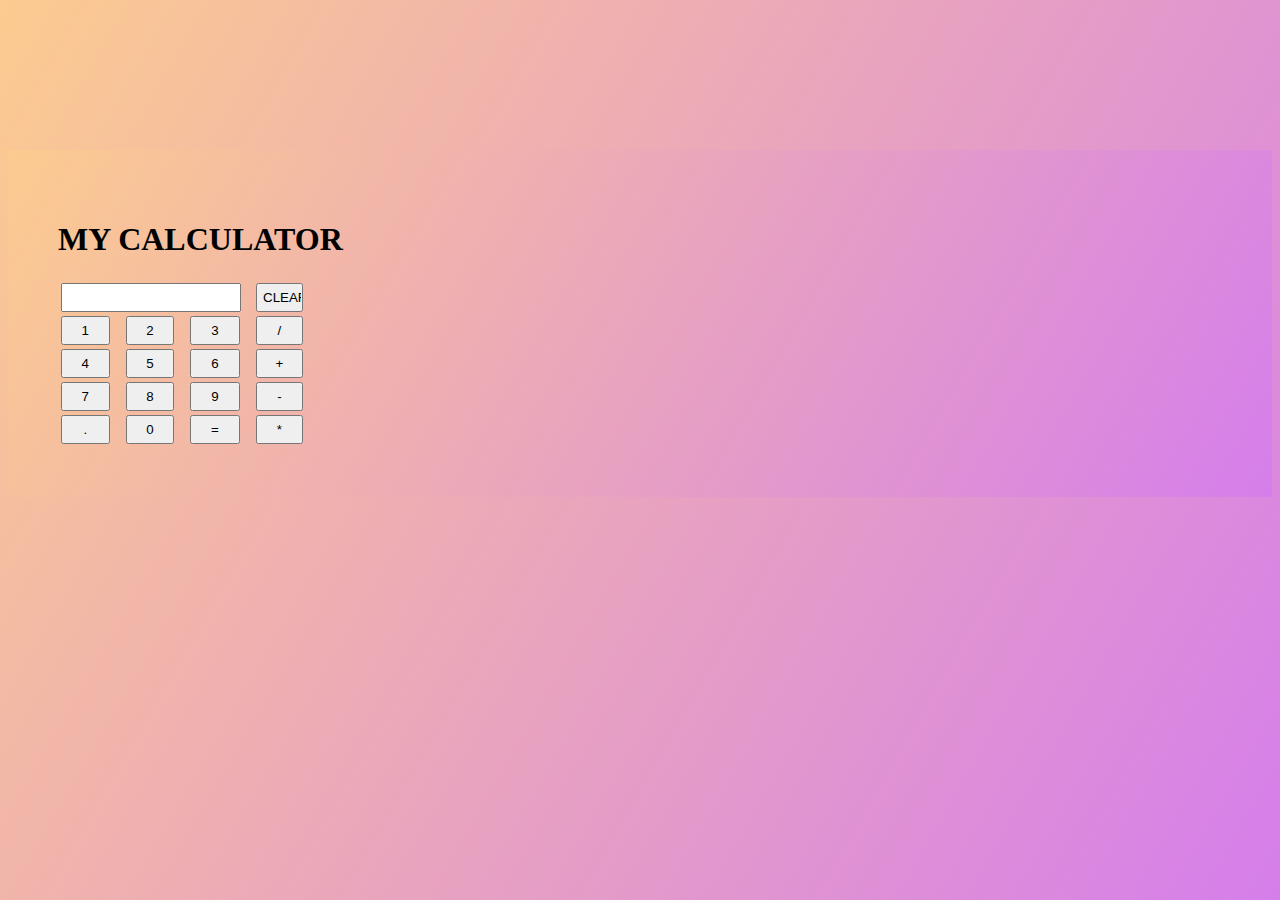
<file: internship/calculator/index.html>
<html>
    <head>
        <title>MY calculator</title>
        <link rel="stylesheet" href="./style.css">
        <link href="https://cdn.jsdelivr.net/npm/bootstrap@5.3.0-alpha3/dist/css/bootstrap.min.css" rel="stylesheet" integrity="sha384-KK94CHFLLe+nY2dmCWGMq91rCGa5gtU4mk92HdvYe+M/SXH301p5ILy+dN9+nJOZ" crossorigin="anonymous">
    </head>
    <body>
       <div class="container">
        <div class="row justify-content-center">
            <div class="col-md-6 text-center shadow-lg p-3 mb-5 bg-white rounded">
                <h1>MY CALCULATOR</h1>

                <table class="table">
                    <tr>
                        <td colspan="3"><input type="text" id="textarea"> </td>
                        <td><input type="button" class="btn btn-danger" value="CLEAR" onclick="clr()"></td>
                    </tr>

                    <tr>
                        <td><input type="button" value="1"  onclick="display('1')"></td>
                        <td><input type="button" value="2" onclick="display('2')"></td>
                        <td><input type="button" value="3" onclick="display('3')"></td>
                        <td><input type="button" class="btn btn-primary"  value="/" onclick="display('/')"></td>
                    </tr>
                    <tr>
                        <td><input type="button" value="4" onclick="display('4')"></td>
                        <td><input type="button" value="5" onclick="display('5')"></td>
                        <td><input type="button" value="6" onclick="display('6')"></td>
                        <td><input type="button" class="btn btn-primary" value="+" onclick="display('+')"></td>
                    </tr>
                    <tr>
                        <td><input type="button" value="7" onclick="display('7')"></td>
                        <td><input type="button" value="8" onclick="display('8')"></td>
                        <td><input type="button" value="9" onclick="display('9')"></td>
                        <td><input type="button" class="btn btn-primary" value="-" onclick="display('-')"></td>
                    </tr>
                    <tr>
                        <td><input type="button" value="." onclick="display('.')"></td>
                        <td><input type="button" value="0" onclick="display('0')"></td>
                        <td><input type="button" class="btn btn-success" value="=" onclick="calculate()"></td>
                        <td><input type="button" class="btn btn-primary" value="*" onclick="display('*')"></td>
                    </tr>
                </table>
            </div>
        </div>
       </div>
       
    </body>
</html>
<script src="./index.js"></script>
</file>
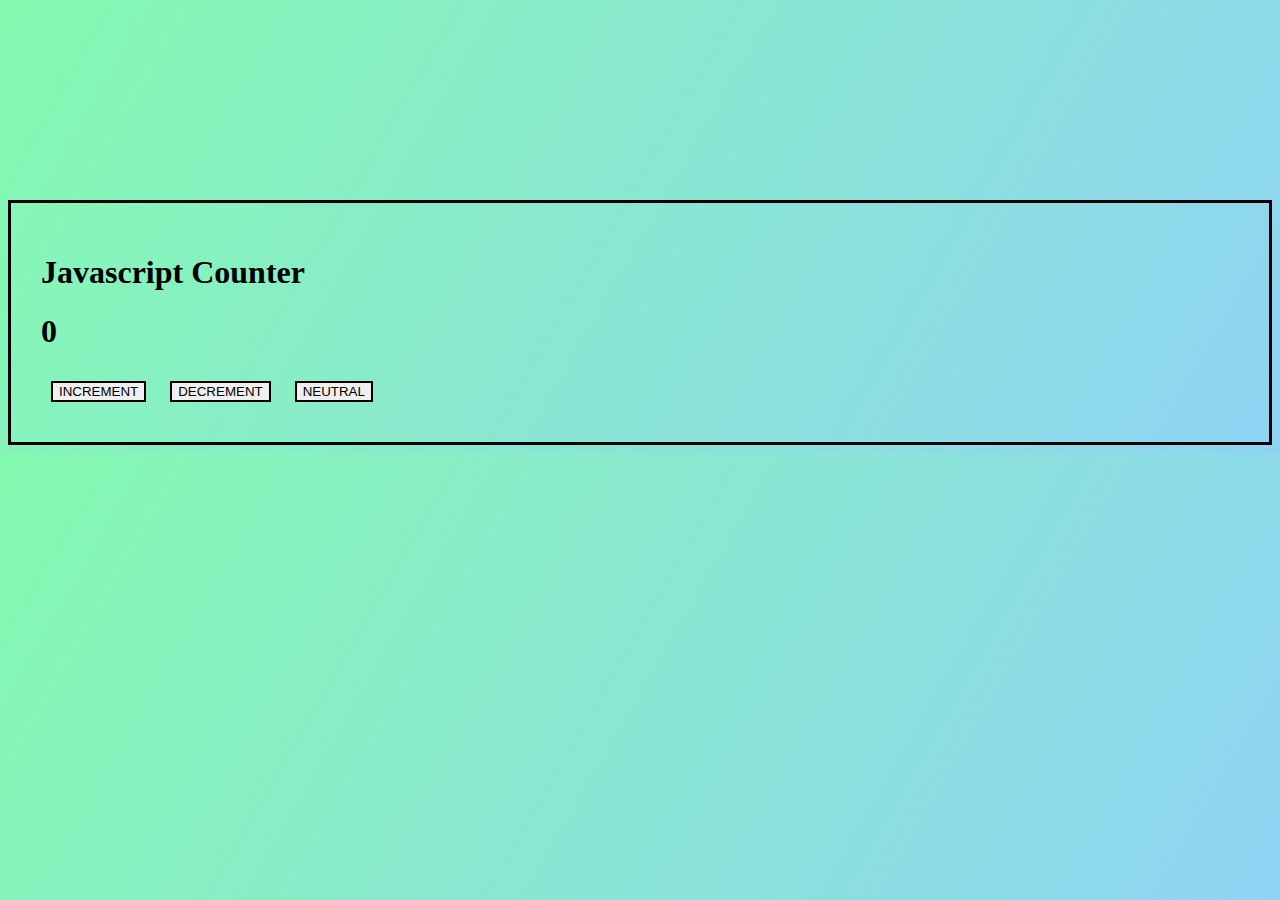
<file: internship/counter/index.html>
<!DOCTYPE html>
<html lang="en">

<head>
    <meta charset="UTF-8">
    <meta http-equiv="X-UA-Compatible" content="IE=edge">
    <meta name="viewport" content="width=device-width, initial-scale=1.0">
    <title>Counter</title>
    <link rel="stylesheet" href="./style.css">
    <link href="https://cdn.jsdelivr.net/npm/bootstrap@5.3.0-alpha3/dist/css/bootstrap.min.css" rel="stylesheet"
        integrity="sha384-KK94CHFLLe+nY2dmCWGMq91rCGa5gtU4mk92HdvYe+M/SXH301p5ILy+dN9+nJOZ" crossorigin="anonymous">
</head>

<body>
    <div class="container">

        <div class="row justify-content-center">
            <div class="col-md-6 text-center"> <!-- col-md-6 mean i need 6 columns -->
                <h1>Javascript Counter</h1>
                <h1 id="number">0</h1>

                <button class="btn btn-success" onclick="increment()">INCREMENT</button>
                <button class="btn btn-danger" onclick="decrement()">DECREMENT</button>
                <button class="btn btn-primary" onclick="neutral()">NEUTRAL</button>
            </div>

        </div>

    </div>

</body>

</html>

<script src="./index.js"></script>
</file>
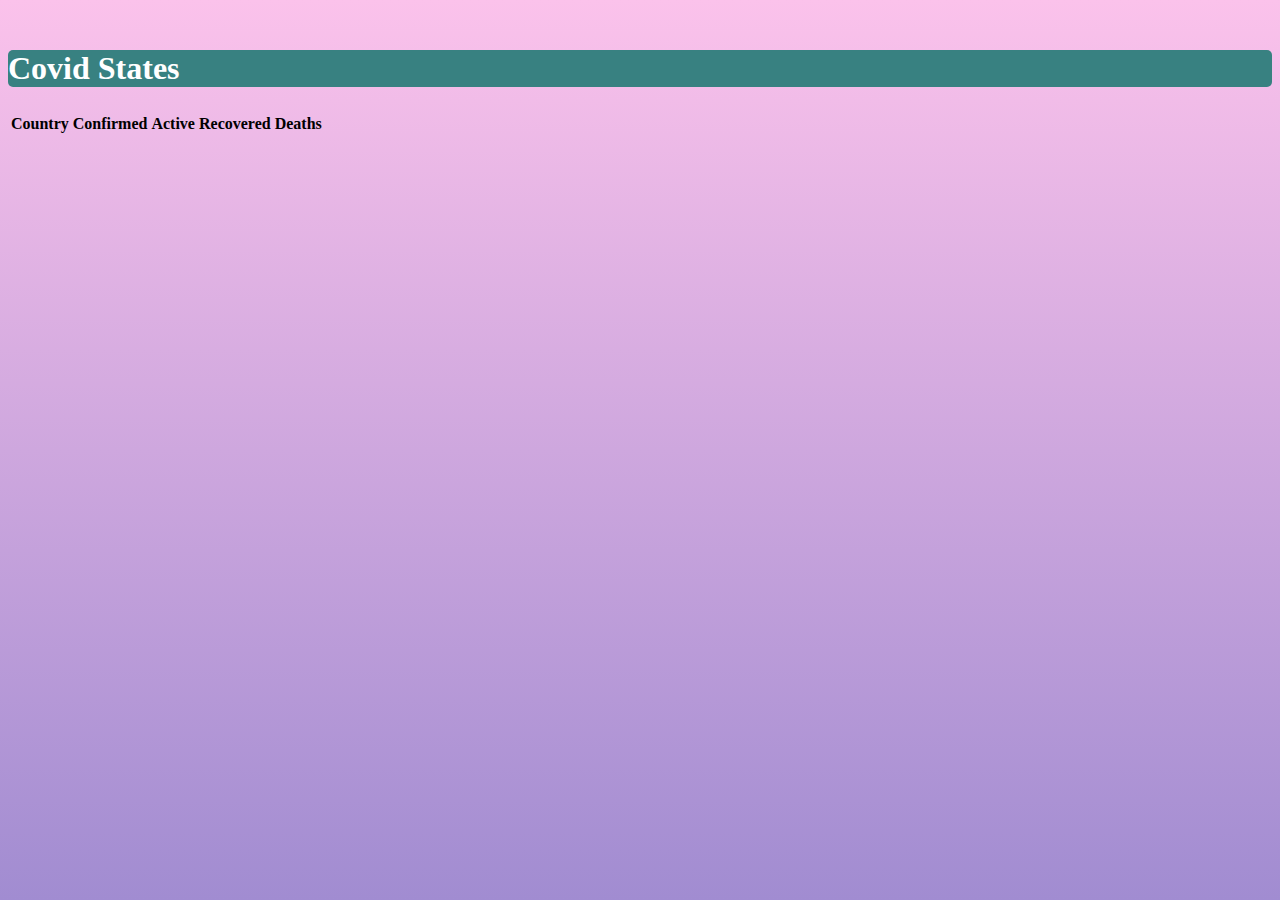
<file: internship/covidstates/index.html>
<html>
    <head>
       <link rel="stylesheet" href="./style.css">
       <link href="https://cdn.jsdelivr.net/npm/bootstrap@5.3.0-alpha3/dist/css/bootstrap.min.css" rel="stylesheet" integrity="sha384-KK94CHFLLe+nY2dmCWGMq91rCGa5gtU4mk92HdvYe+M/SXH301p5ILy+dN9+nJOZ" crossorigin="anonymous">
       <script src="https://ajax.googleapis.com/ajax/libs/jquery/3.6.4/jquery.min.js"></script>
        <link rel="stylesheet" href="https://cdn.datatables.net/1.13.4/css/jquery.dataTables.min.css">
        <script src="https://cdn.datatables.net/1.13.4/js/jquery.dataTables.min.js"></script>
    </head>
    <body>
        <div class="container">
            <div class="row justify-content-center">
                <div class="col-md-8 text-center">
                    <h1>Covid States</h1>
                    <table class="table table-light" id="covidtable">
                        <thead class="thead-dark">
                            <tr>
                                <th>Country</th>
                                <th>Confirmed</th>
                                <th>Active</th>
                                <th>Recovered</th>
                                <th>Deaths</th>
                            </tr>
                        </thead>
                        <tbody id="tbody">

                        </tbody>
                    </table>
                </div>
            </div>
        </div>
        
    </body>
</html>
<script src="./index.js"></script>
</file>
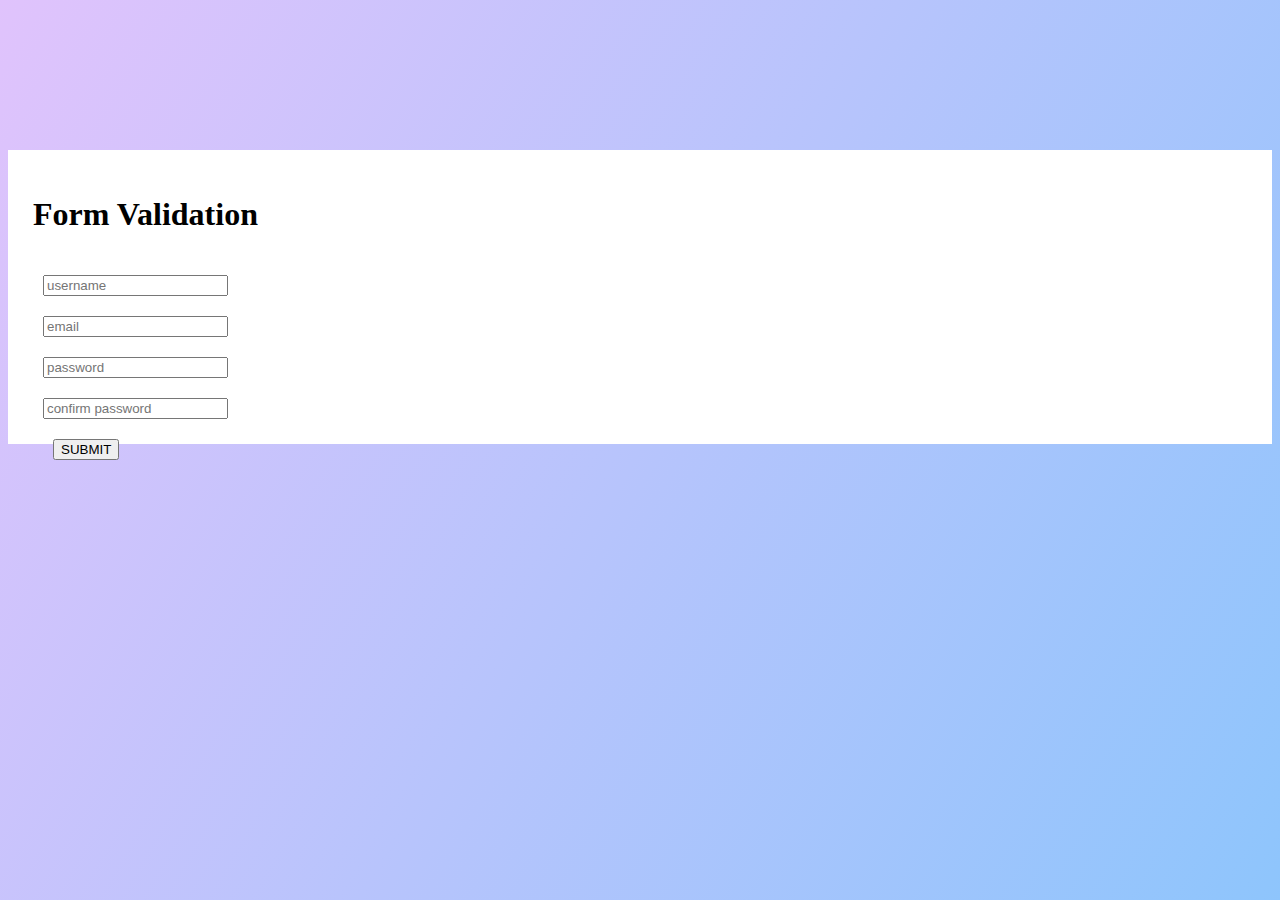
<file: internship/Form_validation/index.html>
<html>
    <head>
       <title>Form-validation</title>
       <link rel="stylesheet" href="./style.css">
       <link href="https://cdn.jsdelivr.net/npm/bootstrap@5.3.0-alpha3/dist/css/bootstrap.min.css" rel="stylesheet" integrity="sha384-KK94CHFLLe+nY2dmCWGMq91rCGa5gtU4mk92HdvYe+M/SXH301p5ILy+dN9+nJOZ" crossorigin="anonymous">
    </head>
    <body>
  <div class="container">
    <div class="row justify-content-center">
        <div class="col-md-5 text-center">
            <h1>Form Validation</h1>
            <input type="text" id="username" class="form-control" placeholder="username">
            <small id="username_error"></small>
             <br>
            <input type="text" id="email" class="form-control" placeholder="email">
            <small id="email_error"></small>
            <br>
            <input type="text" id="password" class="form-control" placeholder="password">
            <small id="password_error"></small>
            <br>
            <input type="text" id="cpassword" class="form-control" placeholder="confirm password">
            <small id="cpassword_error"></small>
            <br>
            <button class="btn btn-primary" onclick="validate()">SUBMIT</button>
        </div>
    </div>
  </div>
    </body>
</html>
<script src="./index.js"></script>
</file>
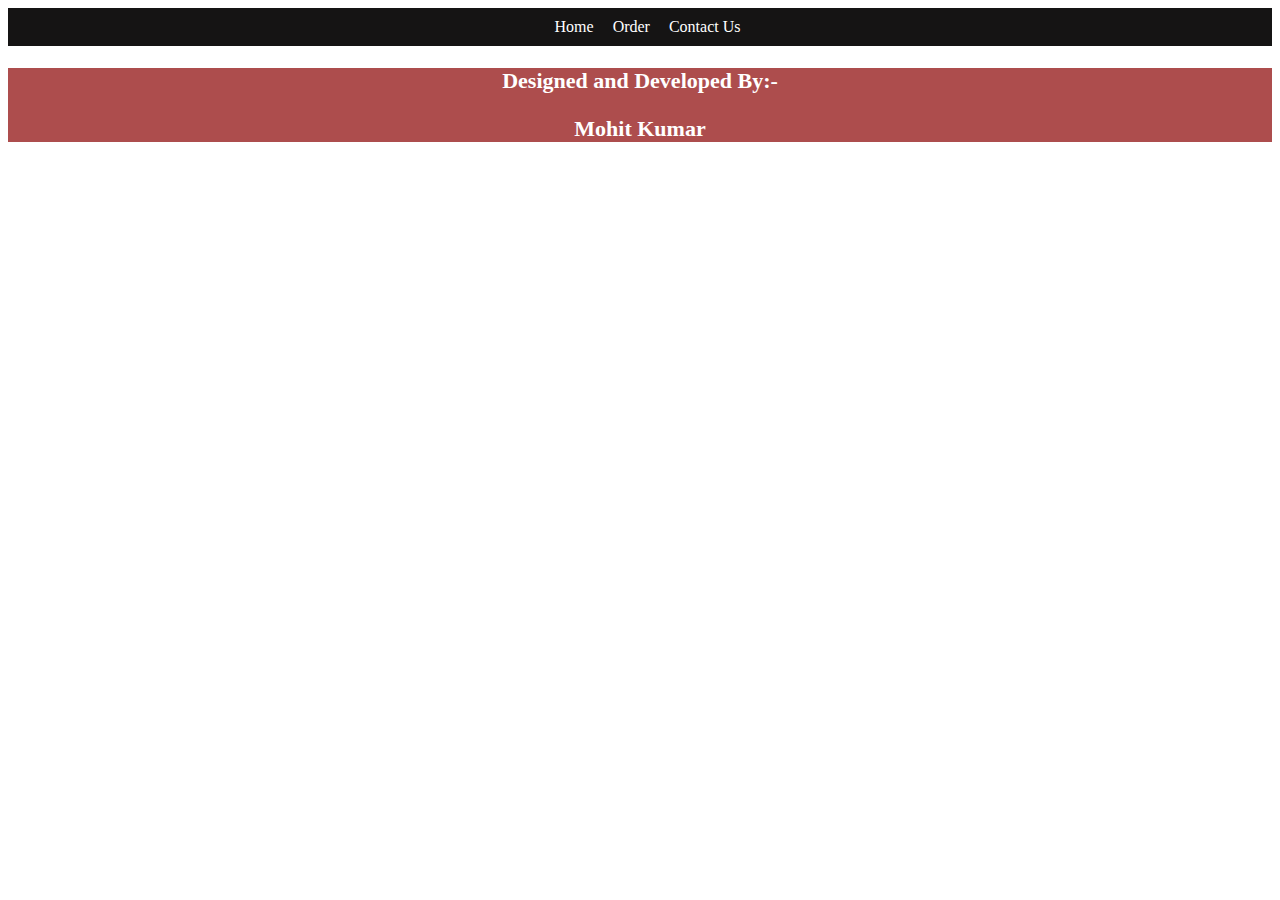
<file: internship/jsmeals/index.html>
<html>

<head>
    <link href="https://cdn.jsdelivr.net/npm/bootstrap@5.3.0-alpha3/dist/css/bootstrap.min.css" rel="stylesheet"
        integrity="sha384-KK94CHFLLe+nY2dmCWGMq91rCGa5gtU4mk92HdvYe+M/SXH301p5ILy+dN9+nJOZ" crossorigin="anonymous">
    <script src="https://ajax.googleapis.com/ajax/libs/jquery/3.6.4/jquery.min.js"></script>
    <link rel="stylesheet" href="./style.css">
</head>

<body>
    
    <div id="navbar">
       

        <ul id="nav-elements">
            <li>Home</li>
            <li>Order</li>
            <li>Contact Us</li>
        </ul>
    </div>

  <div class="container">
    <div id="myitems" class="row justify-content-center">

    </div>
  </div>
  <div id="footer">
       <p>Designed and Developed By:-</p> 
       <p>Mohit Kumar</p> 
  </div>
</body>

</html>
<script src="./index.js"></script>
</file>
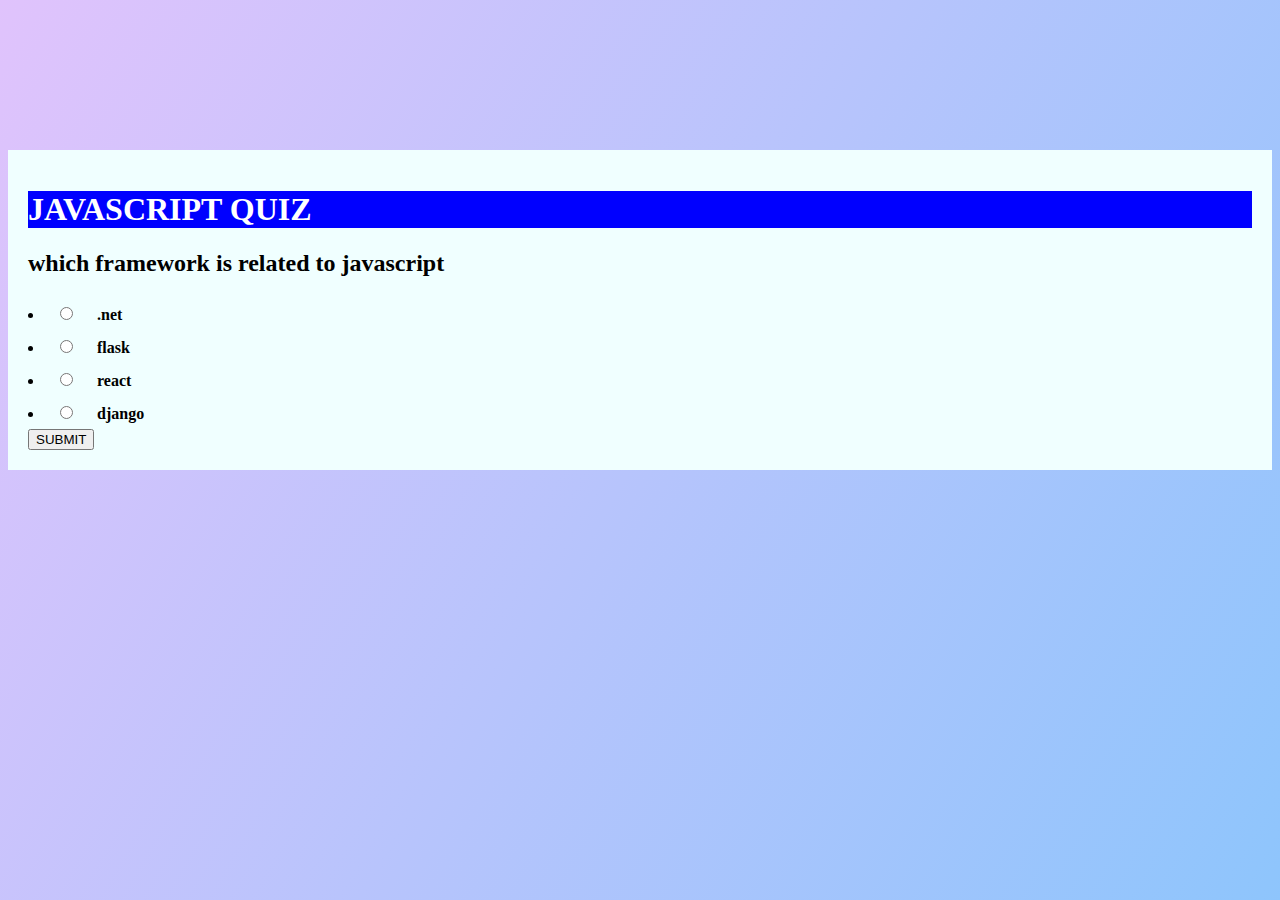
<file: internship/quizapp/index.html>
<html>

<head>
    <link rel="stylesheet" href="./style.css">
    <link href="https://cdn.jsdelivr.net/npm/bootstrap@5.3.0-alpha3/dist/css/bootstrap.min.css" rel="stylesheet"
        integrity="sha384-KK94CHFLLe+nY2dmCWGMq91rCGa5gtU4mk92HdvYe+M/SXH301p5ILy+dN9+nJOZ" crossorigin="anonymous">
</head>

<body>
    <div class="container">
        <div class="row justify-content-center">
            <div class="col-md-7 shadow-lg p-3 mb-5 bg-white rounded">
                <h1 class="text-center">JAVASCRIPT QUIZ</h1>

                <div id="quizdiv">
                    <h2 id="question">Questions</h2>
                    <li>
                        <input type="radio" class="answer" id="a" name="answer">
                        <label for="a" id="a_value">option a</label>
                    </li>

                    <li>
                        <input type="radio" class="answer" id="b" name="answer">
                        <label for="b" id="b_value">option b</label>
                    </li>

                    <li>
                        <input type="radio" class="answer" id="c" name="answer">
                        <label for="c" id="c_value">option c</label>
                    </li>

                    <li>
                        <input type="radio" class="answer" id="d" name="answer">
                        <label for="d" id="d_value">option d</label>
                    </li>
                    <button class="btn btn-primary" id="submit">SUBMIT</button>
                </div>
            </div>
        </div>
    </div>

</body>

</html>
<script src="./index.js"></script>
</file>
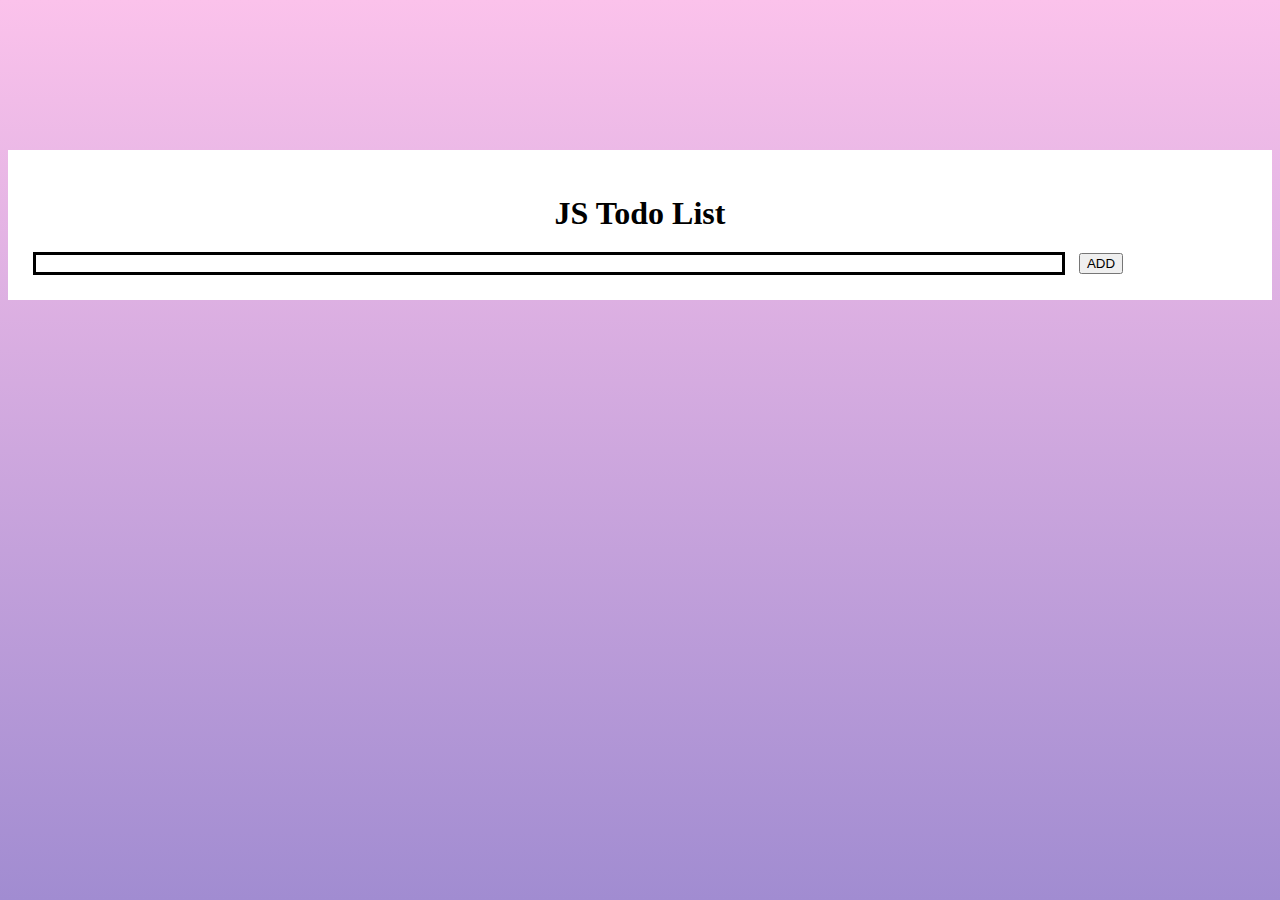
<file: internship/Todolist/index.html>
<html>
    <head>
      <link rel="stylesheet" href="./style.css">
      <link href="https://cdn.jsdelivr.net/npm/bootstrap@5.3.0-alpha3/dist/css/bootstrap.min.css" rel="stylesheet" integrity="sha384-KK94CHFLLe+nY2dmCWGMq91rCGa5gtU4mk92HdvYe+M/SXH301p5ILy+dN9+nJOZ" crossorigin="anonymous">
    </head>
    <body>
        <div class="containe">
            <div class="row justify-content-center">
                <div class="col-md-5">
                    <h1>JS Todo List</h1>
                    <input type="text" class="form-control" id="taskname">
                    <button class="btn btn-success">ADD</button>
                </div>
            </div>
        </div>
        
    </body>
</html>
</file>
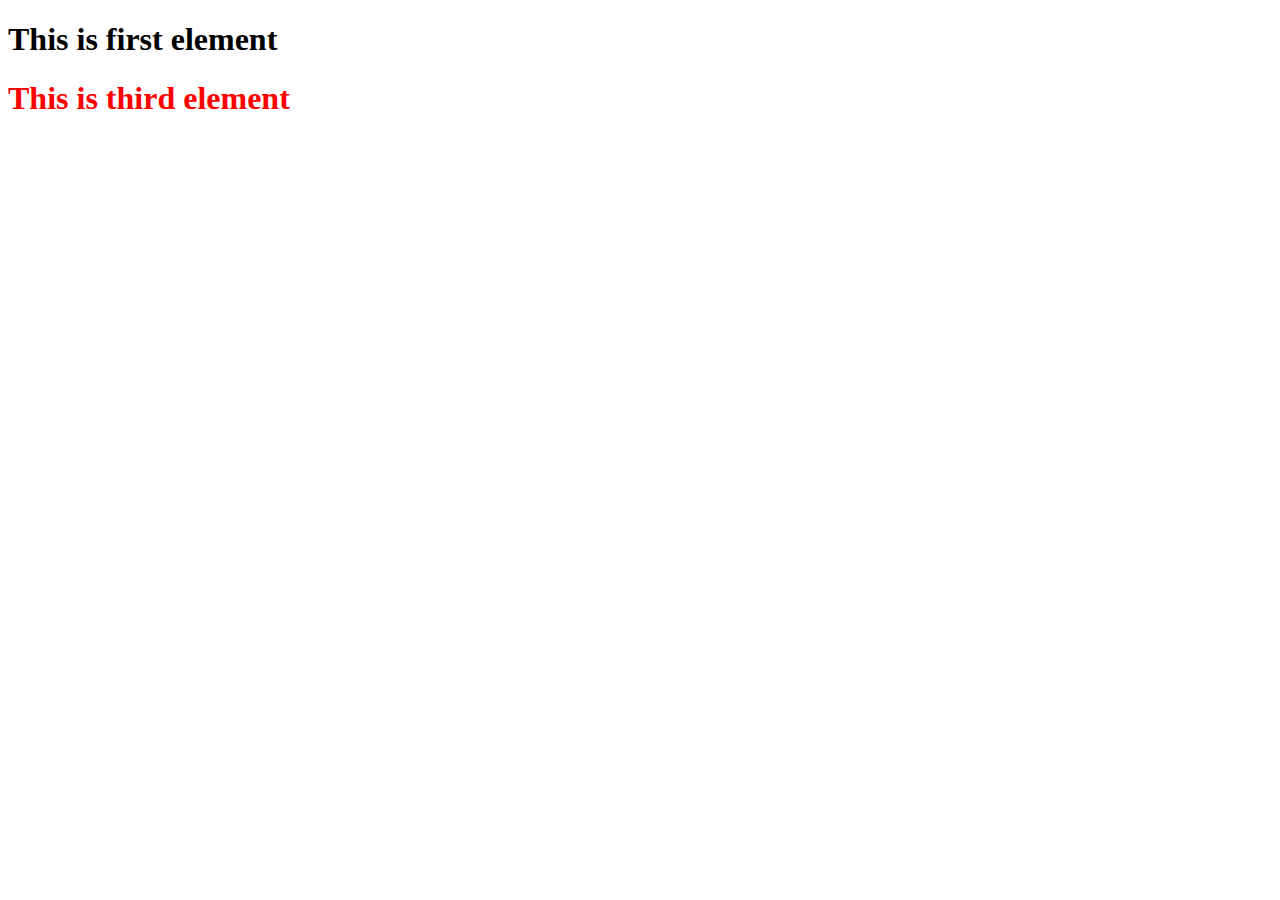
<file: internship/Domprojects/add_delete.html>
<!DOCTYPE html>
<html lang="en">
<head>
    <meta charset="UTF-8">
    <meta http-equiv="X-UA-Compatible" content="IE=edge">
    <meta name="viewport" content="width=device-width, initial-scale=1.0">
    <title>Add_delete</title>
</head>
<body>
    <div id="maindiv">
        <h1>This is first element</h1>
        <h1 id="secondh1">This is second element</h1>
    </div>
</body>
</html>

<script>
    // adding the value
    var maindiv=document.getElementById('maindiv')
    
    var newh1=document.createElement('h1')

    var newh1text=document.createTextNode("This is third element")

    newh1.append(newh1text)
    maindiv.append(newh1)
    newh1.style.color='red'

    //deletedata
    var secondh1=document.getElementById('secondh1')

    maindiv.removeChild(secondh1)
      //after this you will not find h1 second tag
</script>
</file>
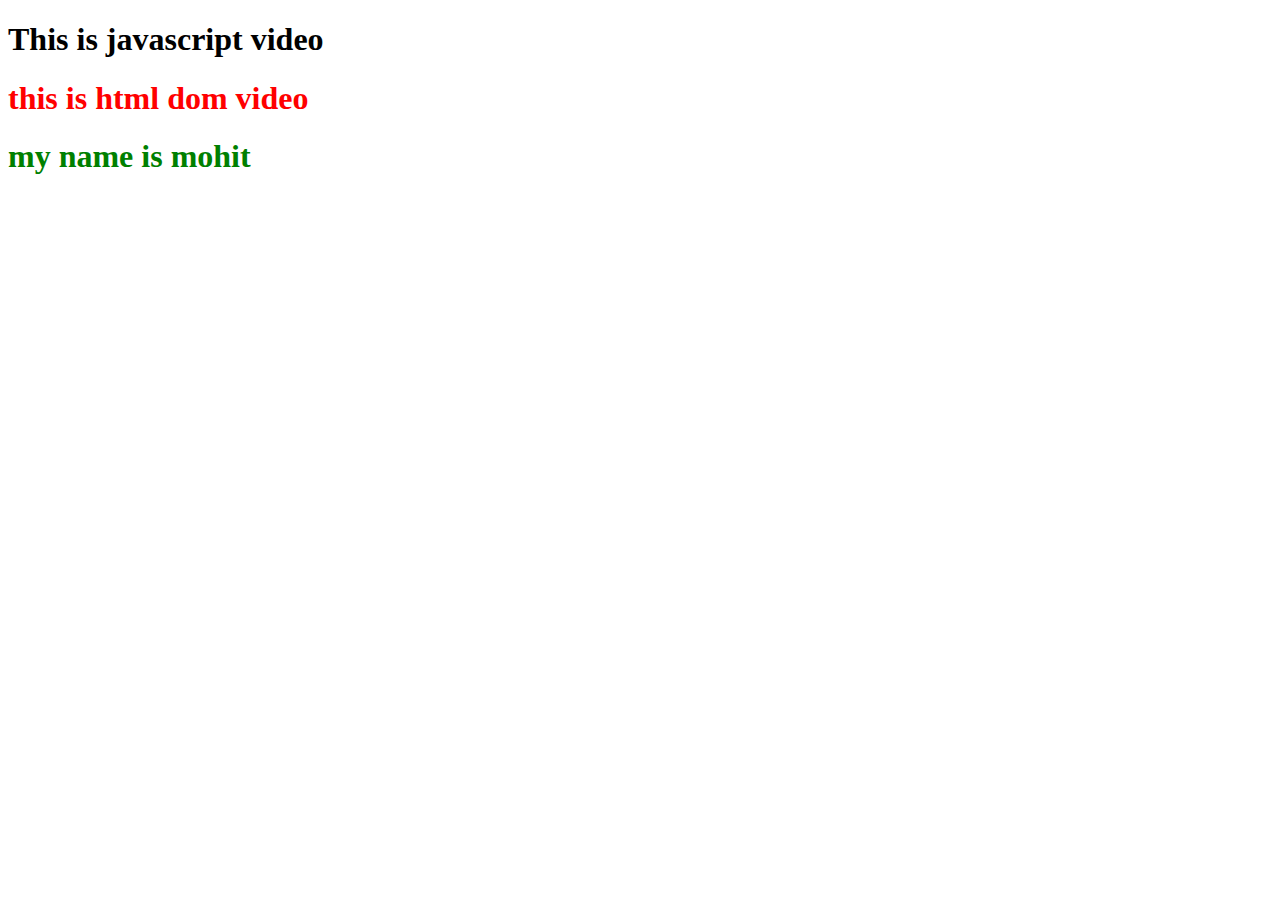
<file: internship/Domprojects/dom1.html>
<!DOCTYPE html>
<html lang="en">
<head>
    <meta charset="UTF-8">
    <meta http-equiv="X-UA-Compatible" content="IE=edge">
    <meta name="viewport" content="width=device-width, initial-scale=1.0">
    <title>Document</title>
</head>
<body>
    <h1 class="introtext">This is javascript video</h1>
    <h1 class="introtext">This is javascript video</h1>
    <h1 name="introtext">This is my name</h1>
</body>
</html>

<script>
   var x=document.getElementsByClassName("introtext")
  x[1].innerHTML="this is html dom video"
  x[1].style.color='red'
  var y=document.getElementsByName('introtext')
  y[0].innerHTML='my name is mohit'
  y[0].style.color='green'
 
  </script>
</file>
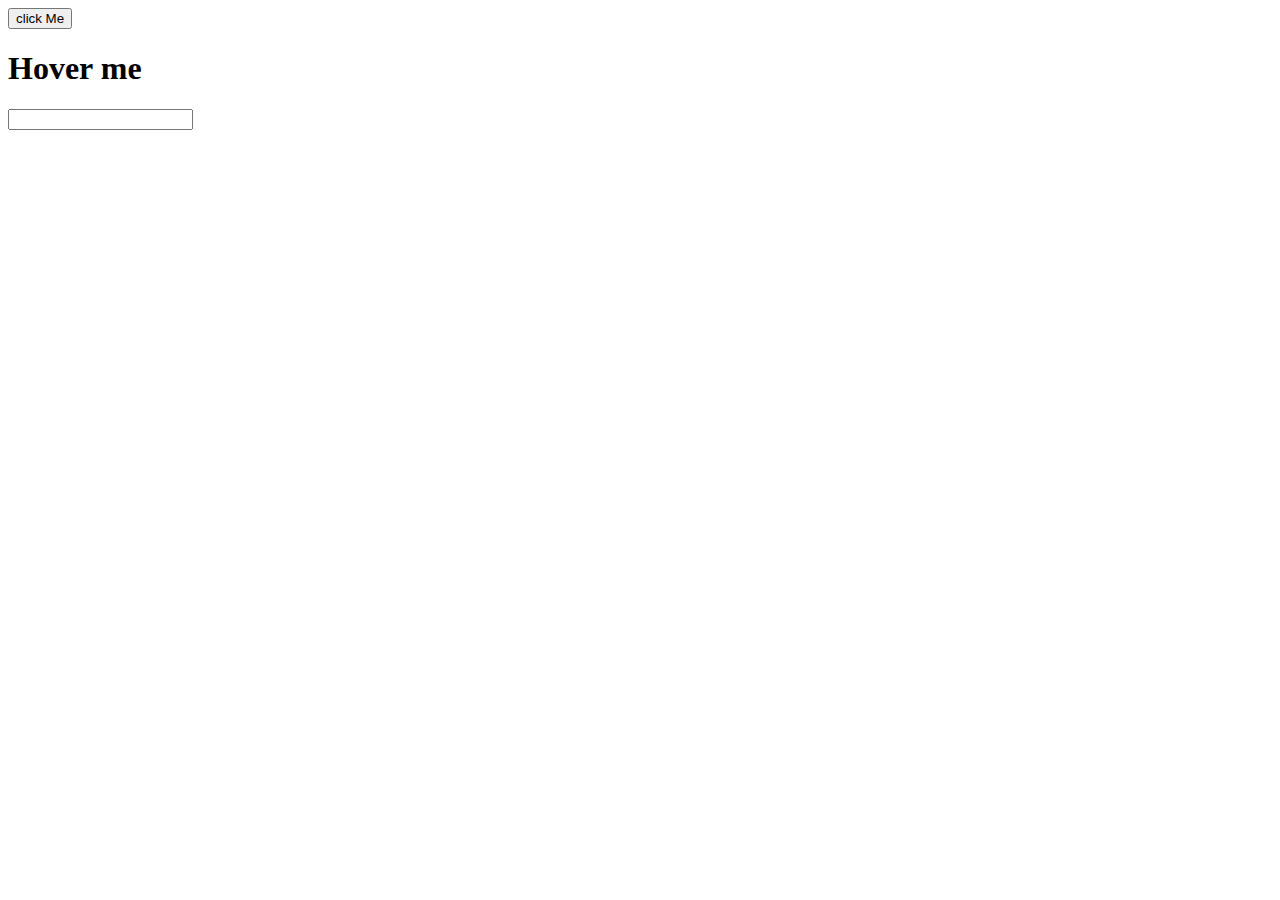
<file: internship/Domprojects/events.html>
<!DOCTYPE html>
<html lang="en">
<head>
    <meta charset="UTF-8">
    <meta http-equiv="X-UA-Compatible" content="IE=edge">
    <meta name="viewport" content="width=device-width, initial-scale=1.0">
    <title>JS events</title>
</head>
<body>
   <!-- alert event Onclick-->
   <button onclick='alert("i am clicked")'>click Me</button>
    
   <!-- alert mousehover -->
   <h1 onmouseover="alert('the tag h1 is hovered')">Hover me</h1>
     
  <!-- onkeyup event, use in input element -->
  <input type="text" onkeyup="alert('the input text is changed')">
<br>
 
</body>
</html>
</file>
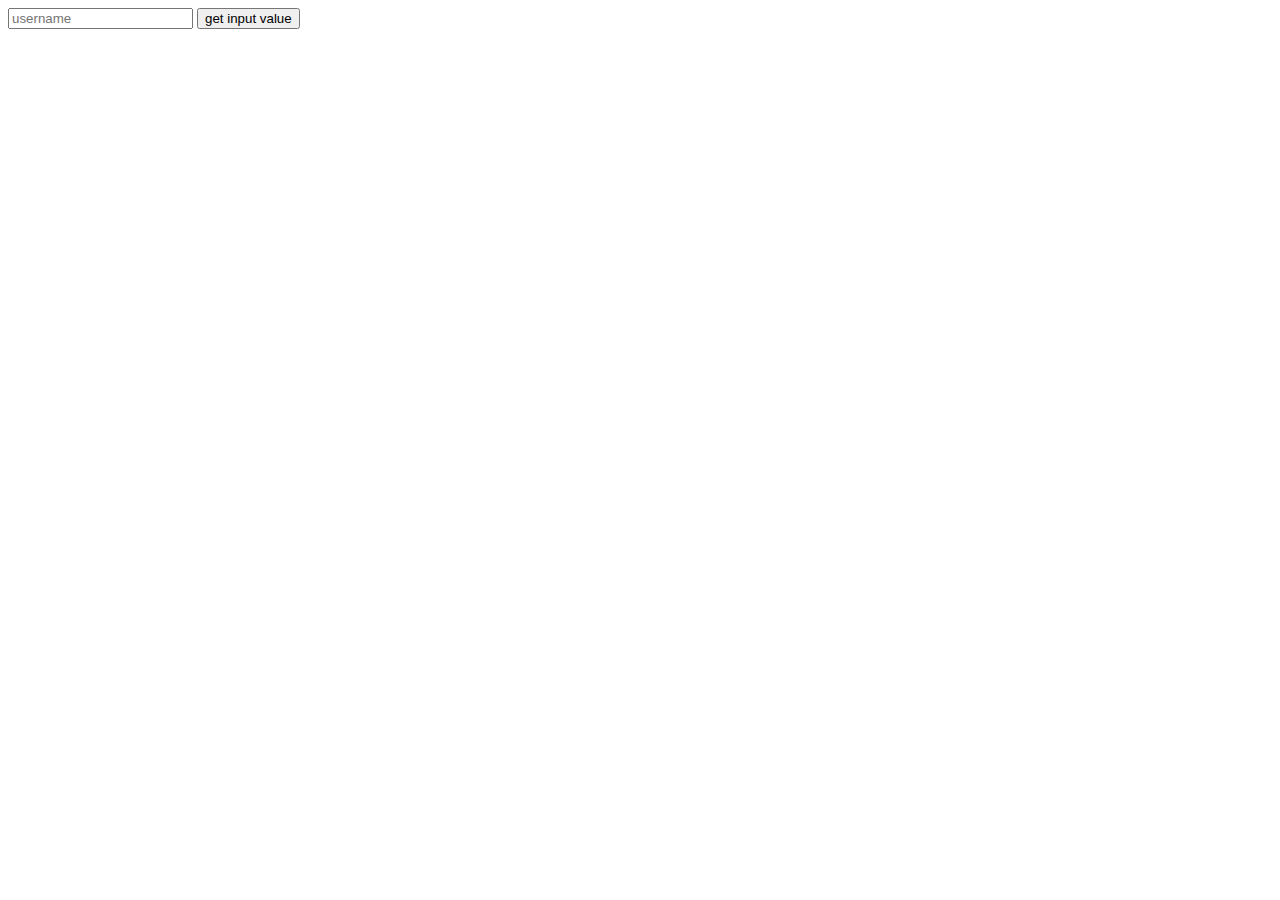
<file: internship/Domprojects/jsinputs.html>
<!DOCTYPE html>
<html lang="en">
<head>
    <meta charset="UTF-8">
    <meta http-equiv="X-UA-Compatible" content="IE=edge">
    <meta name="viewport" content="width=device-width, initial-scale=1.0">
    <title>Js Input</title>
</head>
<body>
    <input type="text" placeholder="username" id="username">
    
    <button onclick="getvalue()">get input value</button>

</body>
</html>
<script>
    function getvalue(){
        var username=document.getElementById('username').value 
        alert(username)
    }

</script>
</file>
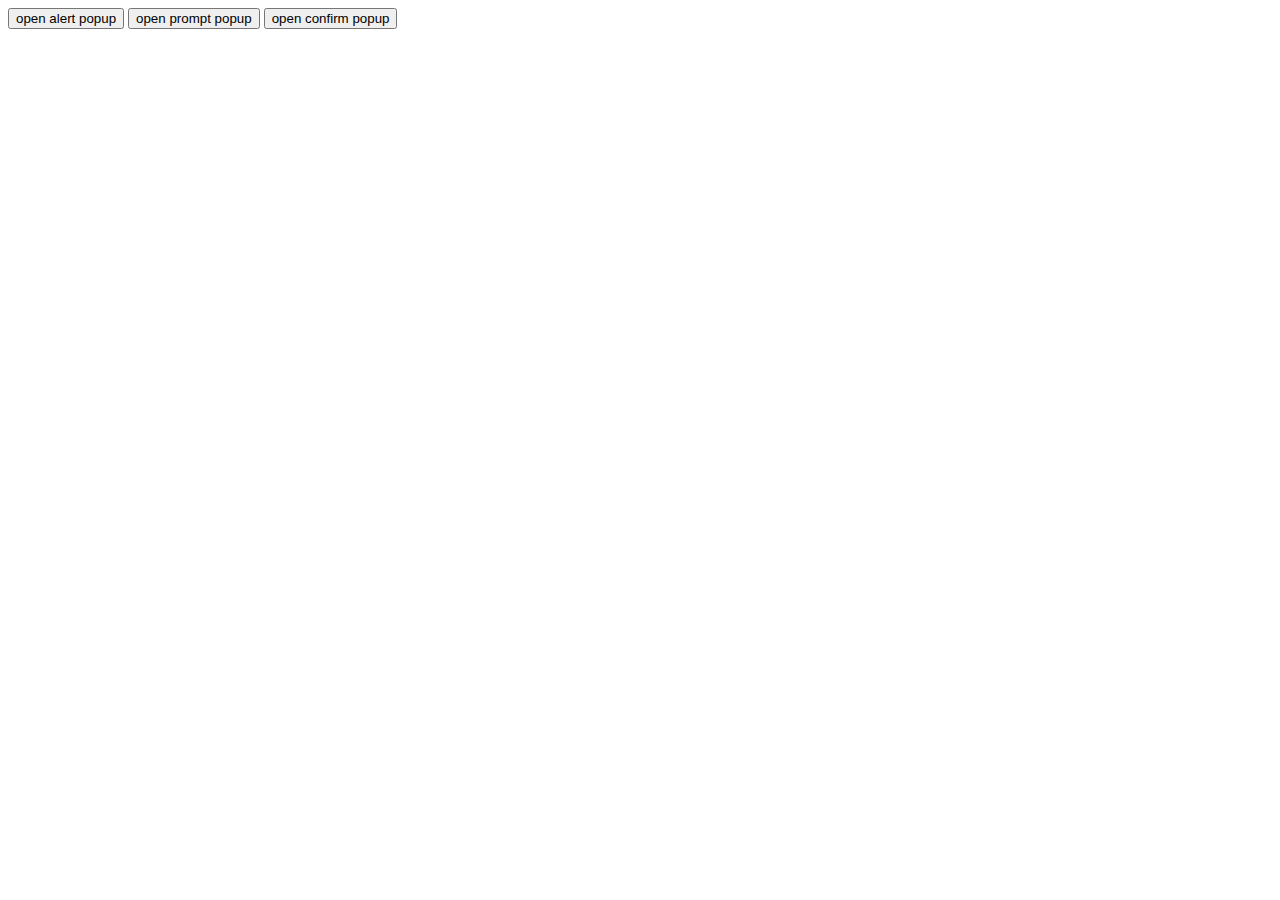
<file: internship/Domprojects/popup.html>
<!DOCTYPE html>
<html lang="en">

<head>
    <meta charset="UTF-8">
    <meta http-equiv="X-UA-Compatible" content="IE=edge">
    <meta name="viewport" content="width=device-width, initial-scale=1.0">
    <title>popup boxes</title>
</head>

<body>
    <button onclick="openalert()">open alert popup</button>
    <button onclick="openprompt()">open prompt popup</button>
    <button onclick="openconfirm()">open confirm popup</button>
</body>

</html>

<script>
    function openalert() {
        alert('the alert popup is opened')
    }
    function openprompt() {
        prompt('the prompt popup is opened')
    }
    function openconfirm() {
        confirm('the confirm popup is opened')
    }
</script>
</file>
<file: internship/calculator/style.css>
body {
    background-image: linear-gradient(120deg, #fccb90 0%, #d57eeb 100%);
}

.col-md-6 {
    margin-top: 150px !important;
    background-image: linear-gradient(120deg, #fccb90 0%, #d57eeb 100%);
   padding: 50px !important ;
}
input[type=button]{
 width: 80%;
 padding: 5px;
 
}

input[type=text]{
    width: 94%;
    padding: 5px;
   }
</file>
<file: internship/counter/style.css>
body{
    background-image: linear-gradient(120deg, #84fab0 0%, #8fd3f4 100%);
}
.col-md-6{
    border: 3px solid black;
    margin-top: 200px !important;
    padding:30px;
}
button{
    margin: 10px !important;
    border: 2px solid black !important;
}
h1{
    font-weight: bolder !important;
}
</file>
<file: internship/covidstates/style.css>
body{
    background-image: linear-gradient(to top, #a18cd1 0%, #fbc2eb 100%);
}
h1{
    margin-top: 50px !important;
    margin-bottom: 25px !important;
    background-color: rgb(56, 129, 129);
    border-radius: 5px;
    color: white !important;
}
</file>
<file: internship/Form_validation/style.css>
body{
    background-image: linear-gradient(120deg, #e0c3fc 0%, #8ec5fc 100%); 
}
.col-md-5{
    margin-top: 150px !important;
    background-color: white;
    padding: 25px;
}
input{
margin-top: 20px;
}
button{
    margin: 20px !important;
    float: left;
}

.success{
    border: 3px solid green !important;
}
.error{
    border:3px solid red !important
}
small{
    color: red;
    font-weight: bold;
    margin: 5px;
    float: left;
}
</file>
<file: internship/jsmeals/style.css>
img{
    border-radius: 5px !important;
}
.col-md-3{
    margin:30px !important;
}
p{
    font-weight: bold;
    font-size: 22px;
}

#navbar{
    background-color: rgb(21, 20, 20);
}
li{
    color: white;
    list-style-type: none;
    display: inline;
    margin-left: 15px !important;
    padding-bottom: 15px;
   
}
#nav-elements{
    text-align: center;
    padding: 10px;
   
}

#footer{
    background-color: rgb(173, 77, 77);
    text-align: center;
    color: white;
}
</file>
<file: internship/quizapp/style.css>
body{
    background-image: linear-gradient(120deg, #e0c3fc 0%, #8ec5fc 100%);
}
.col-md-7{
    margin-top: 150px !important;
    background-color: azure;
    padding: 20px;
}
h1{
    background-color: blue;
    color: white !important;
}

input,label{
    margin: 10px;
    font: 20px;
    font-weight: bold;
}
</file>
<file: internship/Todolist/style.css>
body{
    background-image: linear-gradient(to top, #a18cd1 0%, #fbc2eb 100%);
}

.col-md-5{
    margin-top:150px !important;
    background-color: white;
    padding: 25px;
}

h1{
    text-align: center;
    font-weight: bolder !important;
    margin: 20px !important;
}
button{
    margin-left: 10px !important;
}
input{
    display: inline !important;
    border:3px solid black !important;
    width: 85% !important;
}
</file>
